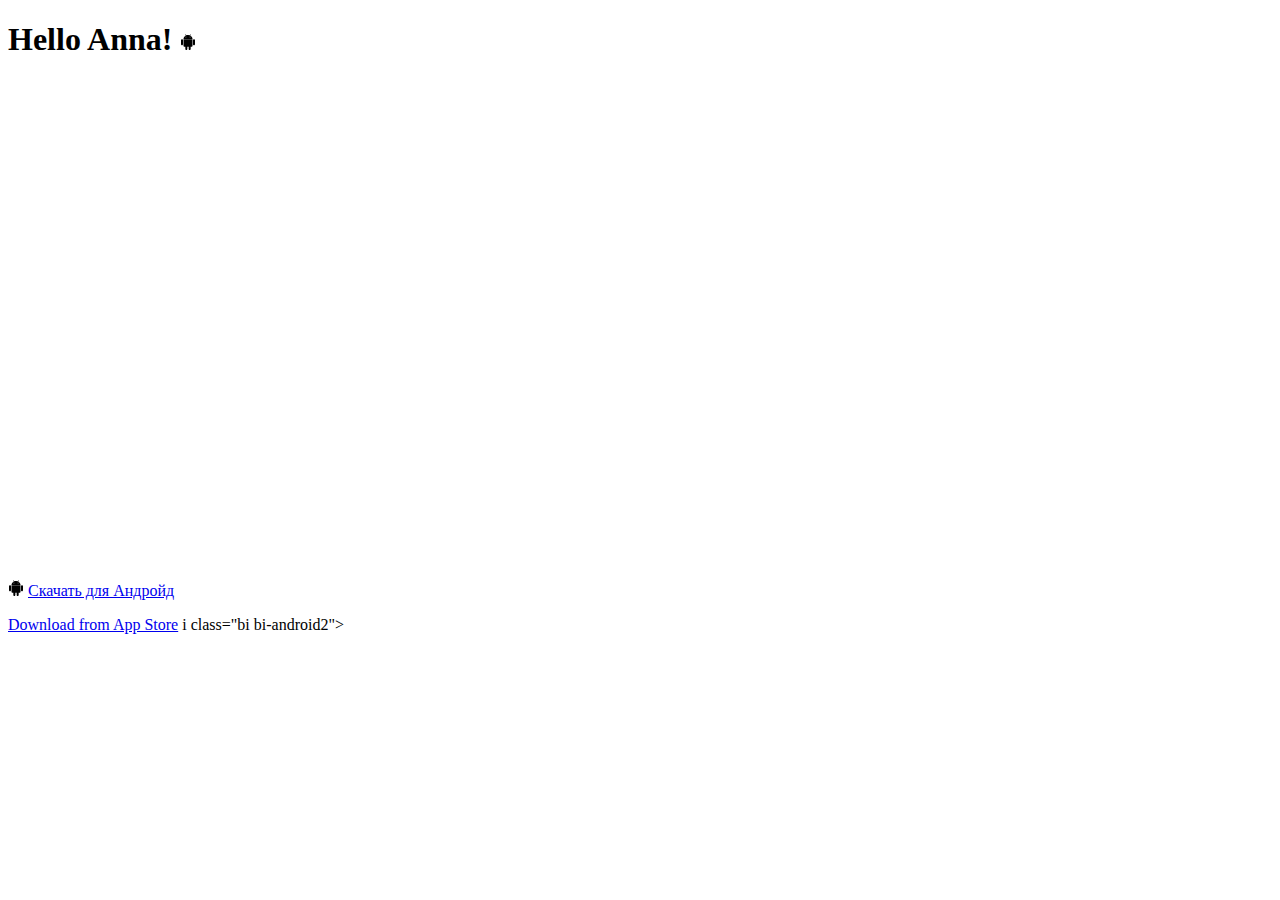
<file: pepvpn/templates/vpn/index1.html>
<!DOCTYPE html>
<html>
<head>
    <meta charset="utf-8" />
    <title>Django on METANIT.COM</title>
</head>
<body>
    <h1>Hello Anna!
        <svg xmlns="http://www.w3.org/2000/svg" width="16" height="16" fill="currentColor" class="bi bi-android2" viewBox="0 0 16 16">
            <path d="m10.213 1.471.691-1.26c.046-.083.03-.147-.048-.192-.085-.038-.15-.019-.195.058l-.7 1.27A4.832 4.832 0 0 0 8.005.941c-.688 0-1.34.135-1.956.404l-.7-1.27C5.303 0 5.239-.018 5.154.02c-.078.046-.094.11-.049.193l.691 1.259a4.25 4.25 0 0 0-1.673 1.476A3.697 3.697 0 0 0 3.5 5.02h9c0-.75-.208-1.44-.623-2.072a4.266 4.266 0 0 0-1.664-1.476ZM6.22 3.303a.367.367 0 0 1-.267.11.35.35 0 0 1-.263-.11.366.366 0 0 1-.107-.264.37.37 0 0 1 .107-.265.351.351 0 0 1 .263-.11c.103 0 .193.037.267.11a.36.36 0 0 1 .112.265.36.36 0 0 1-.112.264Zm4.101 0a.351.351 0 0 1-.262.11.366.366 0 0 1-.268-.11.358.358 0 0 1-.112-.264c0-.103.037-.191.112-.265a.367.367 0 0 1 .268-.11c.104 0 .19.037.262.11a.367.367 0 0 1 .107.265c0 .102-.035.19-.107.264ZM3.5 11.77c0 .294.104.544.311.75.208.204.46.307.76.307h.758l.01 2.182c0 .276.097.51.292.703a.961.961 0 0 0 .7.288.973.973 0 0 0 .71-.288.95.95 0 0 0 .292-.703v-2.182h1.343v2.182c0 .276.097.51.292.703a.972.972 0 0 0 .71.288.973.973 0 0 0 .71-.288.95.95 0 0 0 .292-.703v-2.182h.76c.291 0 .54-.103.749-.308.207-.205.311-.455.311-.75V5.365h-9v6.404Zm10.495-6.587a.983.983 0 0 0-.702.278.91.91 0 0 0-.293.685v4.063c0 .271.098.501.293.69a.97.97 0 0 0 .702.284c.28 0 .517-.095.712-.284a.924.924 0 0 0 .293-.69V6.146a.91.91 0 0 0-.293-.685.995.995 0 0 0-.712-.278Zm-12.702.283a.985.985 0 0 1 .712-.283c.273 0 .507.094.702.283a.913.913 0 0 1 .293.68v4.063a.932.932 0 0 1-.288.69.97.97 0 0 1-.707.284.986.986 0 0 1-.712-.284.924.924 0 0 1-.293-.69V6.146c0-.264.098-.491.293-.68Z"/>
        </svg>
        
    </h1>
    <iframe src="https://yoomoney.ru/quickpay/fundraise/widget?billNumber=LX2wJQLbXAc.230313&" width="500" height="480" frameborder="0" allowtransparency="true" scrolling="no"></iframe>

    <iframe src="https://yoomoney.ru/quickpay/fundraise/button?billNumber=nBEXAwLsECk.230313&" width="330" height="50" frameborder="0" allowtransparency="true" scrolling="no"></iframe>​
<p>
    <svg xmlns="http://www.w3.org/2000/svg" width="16" height="16" fill="currentColor" class="bi bi-android2" viewBox="0 0 16 16">
        <path d="m10.213 1.471.691-1.26c.046-.083.03-.147-.048-.192-.085-.038-.15-.019-.195.058l-.7 1.27A4.832 4.832 0 0 0 8.005.941c-.688 0-1.34.135-1.956.404l-.7-1.27C5.303 0 5.239-.018 5.154.02c-.078.046-.094.11-.049.193l.691 1.259a4.25 4.25 0 0 0-1.673 1.476A3.697 3.697 0 0 0 3.5 5.02h9c0-.75-.208-1.44-.623-2.072a4.266 4.266 0 0 0-1.664-1.476ZM6.22 3.303a.367.367 0 0 1-.267.11.35.35 0 0 1-.263-.11.366.366 0 0 1-.107-.264.37.37 0 0 1 .107-.265.351.351 0 0 1 .263-.11c.103 0 .193.037.267.11a.36.36 0 0 1 .112.265.36.36 0 0 1-.112.264Zm4.101 0a.351.351 0 0 1-.262.11.366.366 0 0 1-.268-.11.358.358 0 0 1-.112-.264c0-.103.037-.191.112-.265a.367.367 0 0 1 .268-.11c.104 0 .19.037.262.11a.367.367 0 0 1 .107.265c0 .102-.035.19-.107.264ZM3.5 11.77c0 .294.104.544.311.75.208.204.46.307.76.307h.758l.01 2.182c0 .276.097.51.292.703a.961.961 0 0 0 .7.288.973.973 0 0 0 .71-.288.95.95 0 0 0 .292-.703v-2.182h1.343v2.182c0 .276.097.51.292.703a.972.972 0 0 0 .71.288.973.973 0 0 0 .71-.288.95.95 0 0 0 .292-.703v-2.182h.76c.291 0 .54-.103.749-.308.207-.205.311-.455.311-.75V5.365h-9v6.404Zm10.495-6.587a.983.983 0 0 0-.702.278.91.91 0 0 0-.293.685v4.063c0 .271.098.501.293.69a.97.97 0 0 0 .702.284c.28 0 .517-.095.712-.284a.924.924 0 0 0 .293-.69V6.146a.91.91 0 0 0-.293-.685.995.995 0 0 0-.712-.278Zm-12.702.283a.985.985 0 0 1 .712-.283c.273 0 .507.094.702.283a.913.913 0 0 1 .293.68v4.063a.932.932 0 0 1-.288.69.97.97 0 0 1-.707.284.986.986 0 0 1-.712-.284.924.924 0 0 1-.293-.69V6.146c0-.264.098-.491.293-.68Z"/>
    </svg>
    <a class="btn btn-info btn-sm" href="https://play.google.com/store/apps/details?id=com.wireguard.android"><i class="fa fa-android"></i> Скачать для Андройд</a>
</p>

<a class="btn btn-info btn-sm " href="https://itunes.apple.com/us/app/wireguard/id1441195209?ls=1&amp;mt=8"><i class="fa fa-apple"></i> Download from App Store</a>
i class="bi bi-android2"></i>
</body>
</html>
</file>
